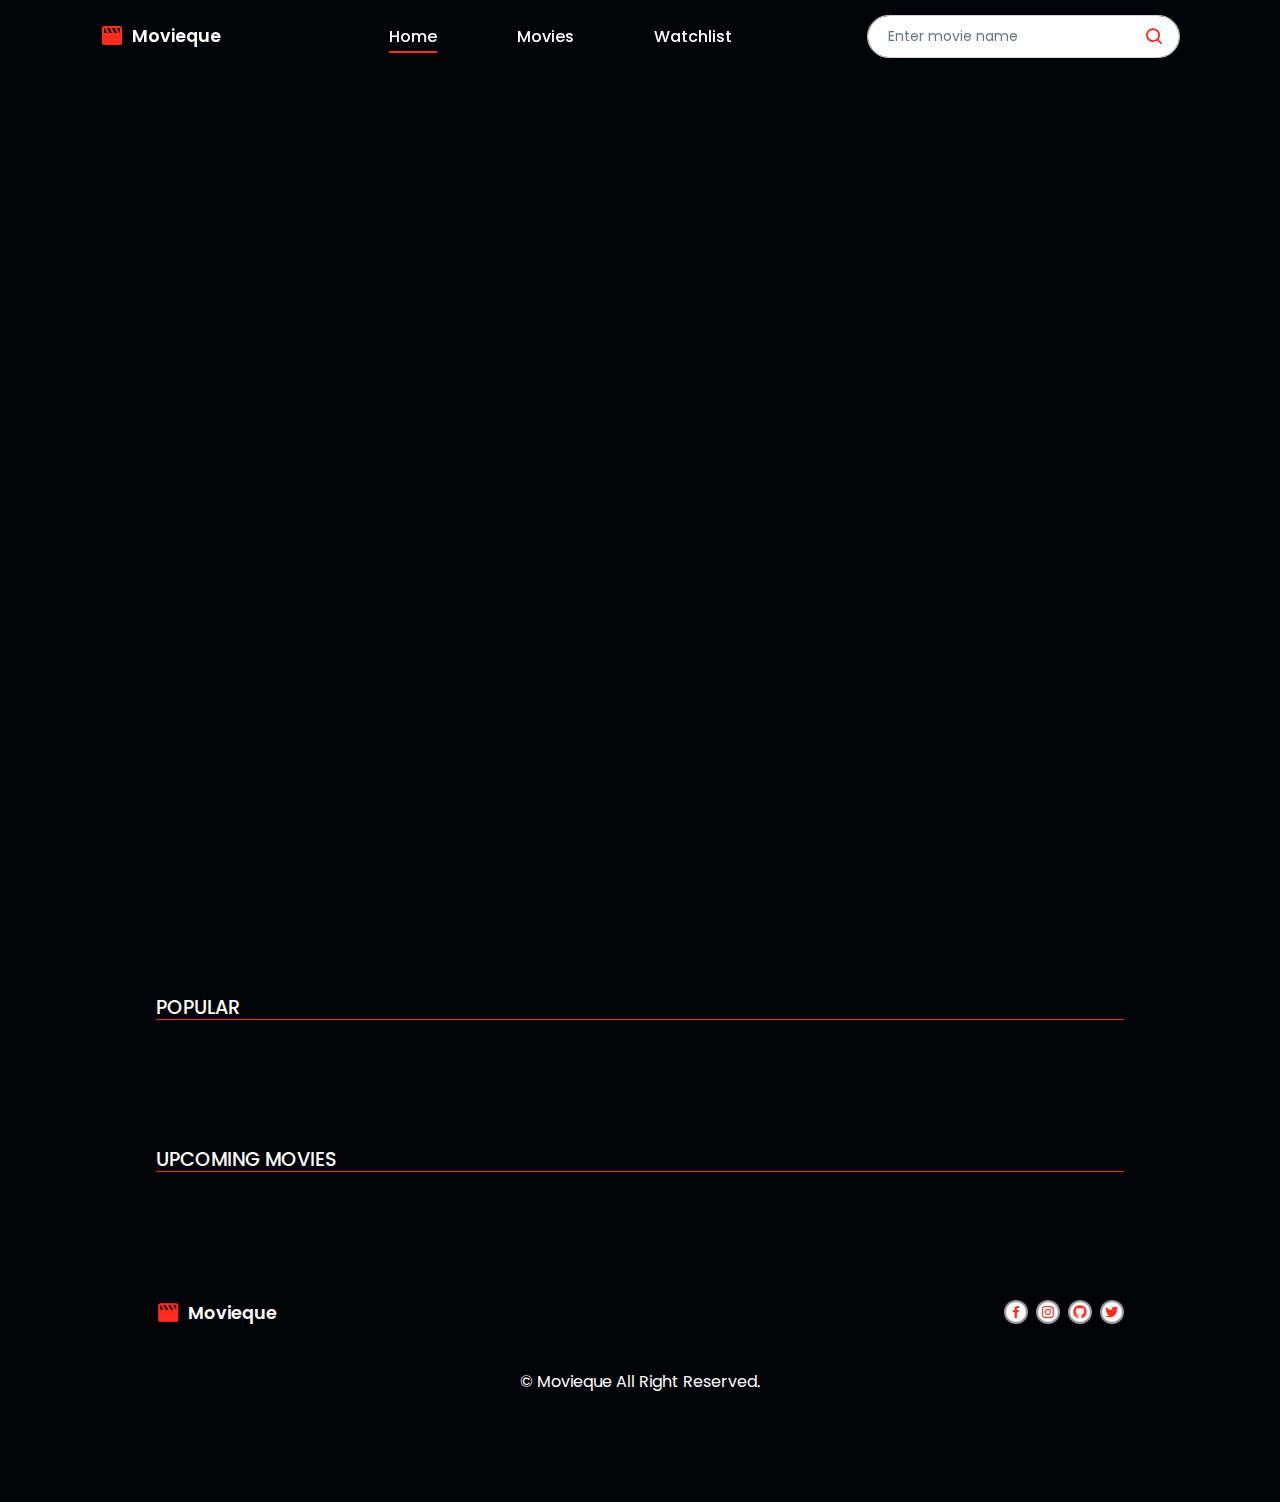
<file: index.html>
<!doctype html>
<html lang="id">
<head>
    <meta charset="UTF-8">
    <meta name="viewport"
          content="width=device-width, user-scalable=no, initial-scale=1.0, maximum-scale=1.0, minimum-scale=1.0">
    <meta http-equiv="X-UA-Compatible" content="ie=edge">

        
        <!-- Link ke style css -->
        <link rel="stylesheet" href="assets/css/style.css">

         <!-- link ke swiper css -->
        <link rel="stylesheet"href="https://cdn.jsdelivr.net/npm/swiper@11/swiper-bundle.min.css"/>

        <!-- link ke bootstrap css -->
        <link rel="stylesheet" href="assets/css/bootstrap.min.css">

        <!-- link ke boxicon -->
        <link rel="stylesheet" href="https://cdn.jsdelivr.net/npm/boxicons@latest/css/boxicons.min.css">
        

        <title>Home | Movieque</title>
        <link rel="icon" type="image/x-icon" href="assets/img/logo/logo.png">
    
</head>
<body>

    <!-- Navbar -->
    <header>
        <a href="index.html" class="logo">
            <i class='bx bxs-movie'></i> Movieque
        </a>
    
        <div class="bx bx-menu" id="menu-icon"></div>
    
        <ul class="navbar-main mb-0">
            <li><a href="index.html" class="nav_active">Home</a></li>
            <li><a href="movies.html">Movies</a></li>
            <li><a href="watchlist.html">Watchlist</a></li>
        </ul>
        <form class="search-form" id="search-form" action="movies.html">
            <input type="text" id="search-input" name="keyword" class="form-control rounded-5" placeholder="Enter movie name">
            <button type="submit"><i class='bx bx-search'></i></button>
        </form>
    </header>

    <!-- Jumbotron -->
    <section class="jumbotron-section">
        <div class="jumbotron swiper" id="jumbotron">
            <div class="swiper-wrapper" id="topRated">
                <!-- Jumbotron Top Rated Movies -->
            </div>
            
            <div class="swiper-pagination"></div>
        </div>
    </section>
   
    <!-- Section Popular -->
    <section class="popular">
        <h2 class="heading-popular">Popular</h2>

        <div class="popular-container swiper">
            <div class="swiper-wrapper" id="popular">
                <!-- Popular Movie -->
            </div>
        </div>
    </section>
   
    <!-- Section upcoming -->
    <section class="new-movies">
        <h2 class="heading-new">Upcoming Movies</h2>
        <div class="new-container" id="upcomingMovies">
            <!-- Upcoming Movies -->
        </div>
    </section>

    <!-- Footer -->
    <section class="footer">
        <a href="" class="logo">
            <i class='bx bxs-movie'></i> Movieque
        </a>
        <div class="social">
            <a href="#"><i class='bx bxl-facebook'></i></a>
            <a href="https://www.instagram.com/arikusuma.05/"><i class='bx bxl-instagram'></i></a>
            <a href="https://github.com/ArikusumaWardana"><i class='bx bxl-github'></i></a>
            <a href="#"><i class='bx bxl-twitter'></i></a>
        </div>
    </section>
    <div class="copyright">
        <p>&#169; Movieque All Right Reserved.</p>
    </div>
    

    <!-- Link ke swiper js -->
    <script src="https://cdn.jsdelivr.net/npm/swiper@11/swiper-bundle.min.js"></script>
    
    <!-- Link ke script js -->
    <script src="assets/js/script.js"></script> 
    
    <!-- Link ke view js -->
    <script src="assets/js/view.js"></script>
    
    <!-- Link ke bootstrap js -->
    <script src="assets/js/bootstrap.min.js"></script>

</body> 
</html>
</file>
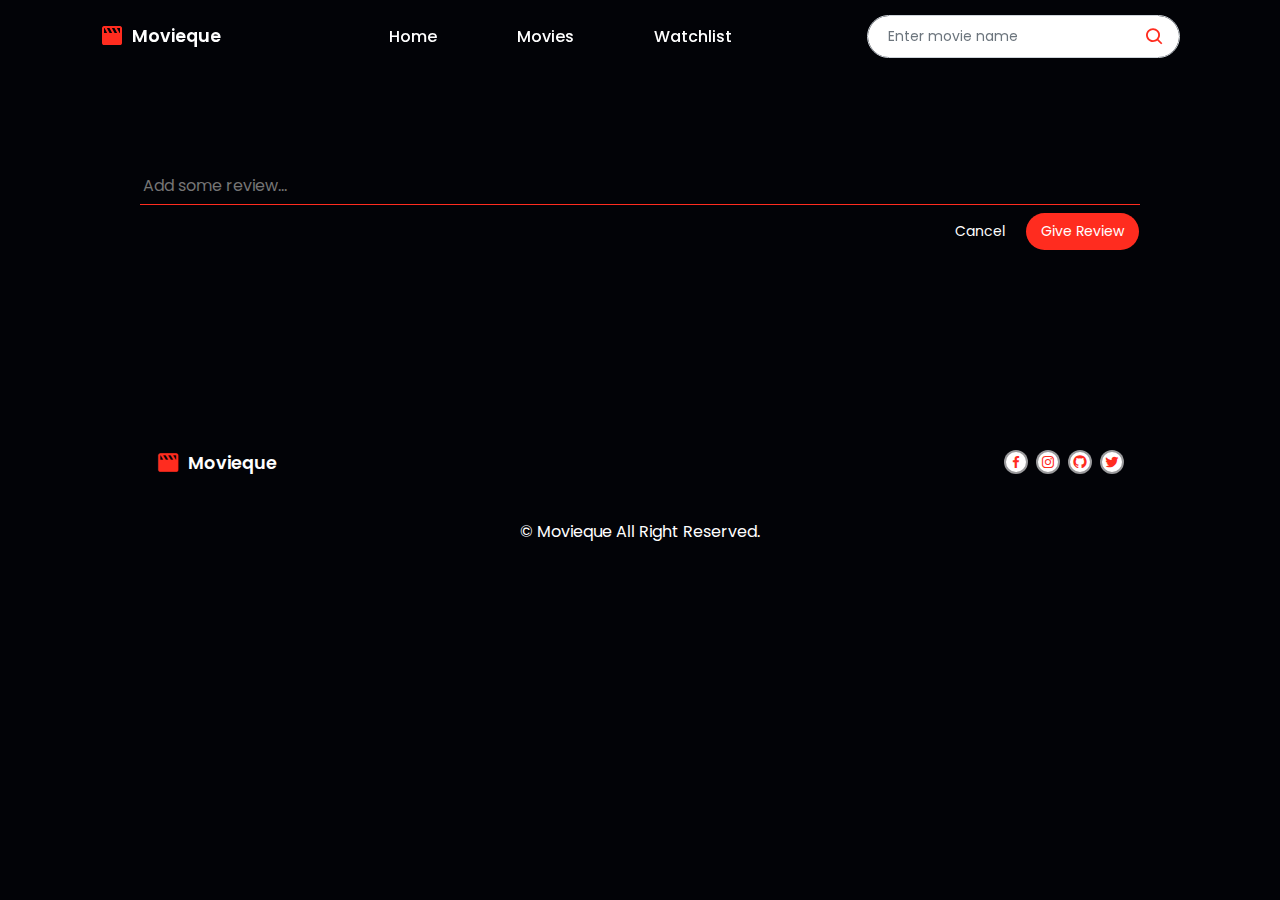
<file: detail-movies.html>
<!doctype html>
<html lang="id">
<head>
    <meta charset="UTF-8">
    <meta name="viewport"
          content="width=device-width, user-scalable=no, initial-scale=1.0, maximum-scale=1.0, minimum-scale=1.0">
    <meta http-equiv="X-UA-Compatible" content="ie=edge">

        
        <!-- Link ke style css -->
        <link rel="stylesheet" href="assets/css/style.css">

         <!-- link ke swiper css -->
        <link rel="stylesheet"href="https://cdn.jsdelivr.net/npm/swiper@11/swiper-bundle.min.css"/>

        <!-- link ke bootstrap css -->
        <link rel="stylesheet" href="assets/css/bootstrap.min.css">

        <!-- link ke boxicon -->
        <link rel="stylesheet" href="https://cdn.jsdelivr.net/npm/boxicons@latest/css/boxicons.min.css">
        

        <title>Detail Movies | Movieque</title>
        <link rel="icon" type="image/x-icon" href="assets/img/logo/logo.png">
    
</head>
<body>

    <!-- Navbar -->
    <header>
        <a href="index.html" class="logo">
            <i class='bx bxs-movie'></i> Movieque
        </a>
    
        <div class="bx bx-menu" id="menu-icon"></div>
    
        <ul class="navbar-main mb-0">
            <li><a href="index.html">Home</a></li>
            <li><a href="movies.html">Movies</a></li>
            <li><a href="watchlist.html">Watchlist</a></li>
        </ul>
        <form class="search-form" id="search-form" action="movies.html">
            <input type="text" id="search-input" name="keyword" class="form-control rounded-5" placeholder="Enter movie name">
            <button type="submit"><i class='bx bx-search'></i></button>
        </form>
    </header>

    <!-- Content -->
    <section id="detailMovies">
        <div class="body-detail">
            <!-- Detail Movies -->
        </div>
    </section>

    <!-- Review Form -->
    <section class="review">
        <div class="review-body w-100">
            <form class="form-review w-100 text-end">
                <input type="text" name="" id="inputReviews" class="review-input w-100" placeholder="Add some review...">
                <button type="button" class="btn-cancel" onclick="clearInput()">Cancel</button>
                <button type="button" class="btn-submit" onclick="createReviews()">Give Review</button>
            </form>
        </div>
    </section>

    <!-- Review Result -->
    <section class="review-result" id="reviewResult">
        <div class="review-result-body">
            
        </div>
    </section>

    <!-- Footer -->
    <section class="footer">
        <a href="" class="logo">
            <i class='bx bxs-movie'></i> Movieque
        </a>
        <div class="social">
            <a href="#"><i class='bx bxl-facebook' ></i></a>
            <a href="https://www.instagram.com/arikusuma.05/"><i class='bx bxl-instagram'></i></a>
            <a href="https://github.com/ArikusumaWardana"><i class='bx bxl-github'></i></a>
            <a href="#"><i class='bx bxl-twitter' ></i></a>
        </div>
    </section>
    <div class="copyright">
        <p>&#169; Movieque All Right Reserved.</p>
    </div>
    
    

    <!-- Link ke swiper js -->
    <script src="https://cdn.jsdelivr.net/npm/swiper@11/swiper-bundle.min.js"></script>
    
    <!-- Link ke detail movies js -->
    <script src="assets/js/detail-movies.js"></script> 
    
    <!-- Link ke view js -->
    <script src="assets/js/view.js"></script>
    
    <!-- Link ke bootstrap js -->
    <script src="assets/js/bootstrap.min.js"></script>

    <script>
        getDetailMovies(queryParams.get('movie_id'));
    </script>

</body>
</html>
</file>
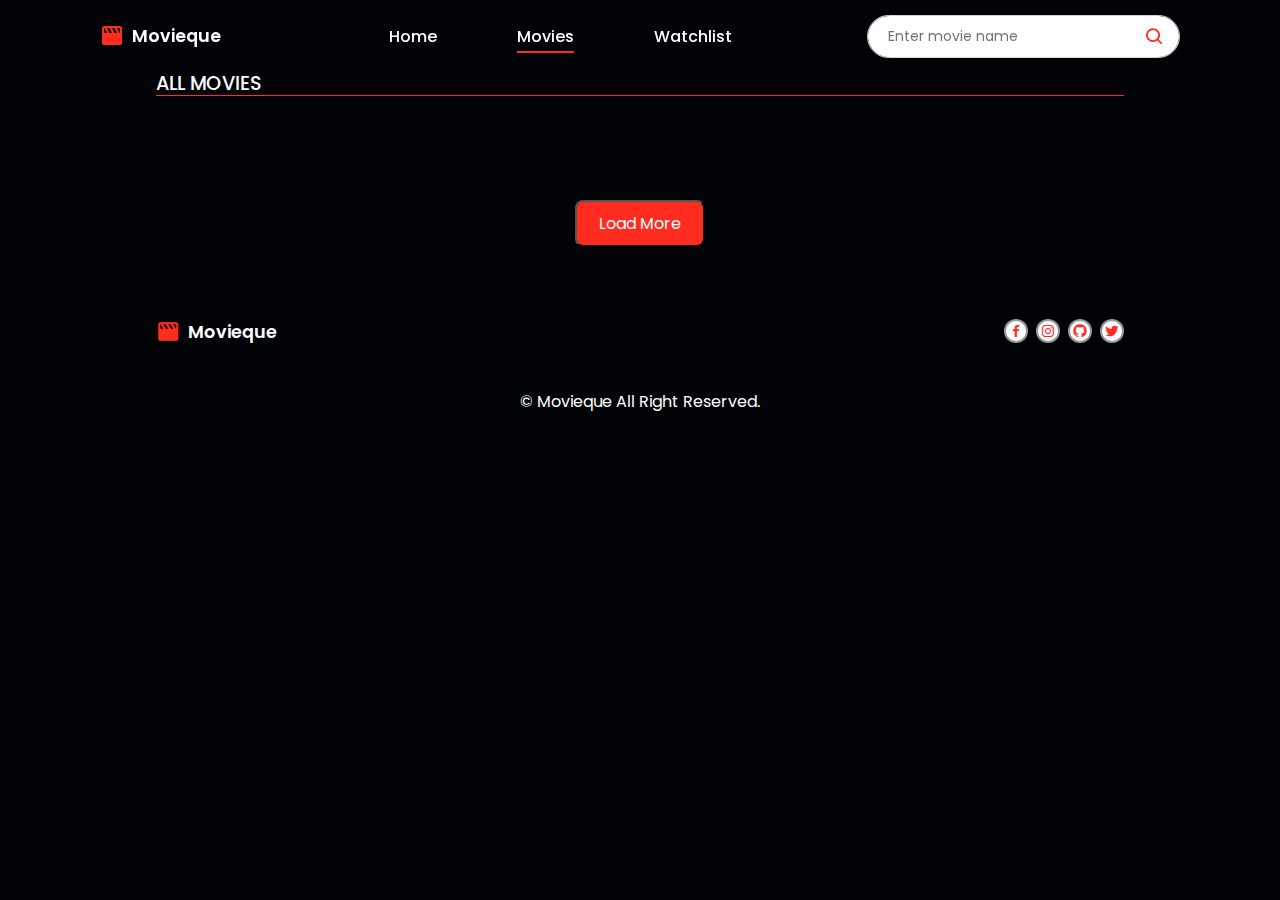
<file: movies.html>
<!doctype html>
<html lang="id">
<head>
    <meta charset="UTF-8">
    <meta name="viewport"
          content="width=device-width, user-scalable=no, initial-scale=1.0, maximum-scale=1.0, minimum-scale=1.0">
    <meta http-equiv="X-UA-Compatible" content="ie=edge">

        
        <!-- Link ke style css -->
        <link rel="stylesheet" href="assets/css/style.css">

         <!-- link ke swiper css -->
        <link rel="stylesheet"href="https://cdn.jsdelivr.net/npm/swiper@11/swiper-bundle.min.css"/>

        <!-- link ke bootstrap css -->
        <link rel="stylesheet" href="assets/css/bootstrap.min.css">

        <!-- link ke boxicon -->
        <link rel="stylesheet" href="https://cdn.jsdelivr.net/npm/boxicons@latest/css/boxicons.min.css">
        

        <title>All Movies | Movieque</title>
        <link rel="icon" type="image/x-icon" href="assets/img/logo/logo.png">
    
</head>
<body>

    <!-- Navbar -->
    <header>
        <a href="index.html" class="logo">
            <i class='bx bxs-movie'></i> Movieque
        </a>
    
        <div class="bx bx-menu" id="menu-icon"></div>
    
        <ul class="navbar-main mb-0">
            <li><a href="index.html">Home</a></li>
            <li><a href="movies.html" class="nav_active">Movies</a></li>
            <li><a href="watchlist.html">Watchlist</a></li>
        </ul>
        <form class="search-form" id="search-form" action="movies.html" >
            <input type="text" id="search-input" name="keyword" class="form-control rounded-5" placeholder="Enter movie name">
            <button type="submit"><i class='bx bx-search'></i></button>
        </form>
    </header>
   
    <!-- Content -->
    <section class="all-movies">
        <h2 class="heading-all-movies">All Movies</h2>
        <div class="all-movies-container" id="allMovies">
            <!-- All Movies -->
        </div>
    </section>

    <div class="text-center mt-5">
        <button id="load-more-btn" class="btn-main">Load More</button>
    </div>

    <!-- Footer -->
    <section class="footer">
        <a href="" class="logo">
            <i class='bx bxs-movie'></i> Movieque
        </a>
        <div class="social">
            <a href="#"><i class='bx bxl-facebook' ></i></a>
            <a href="https://www.instagram.com/arikusuma.05/"><i class='bx bxl-instagram'></i></a>
            <a href="https://github.com/ArikusumaWardana"><i class='bx bxl-github'></i></a>
            <a href="#"><i class='bx bxl-twitter' ></i></a>
        </div>
    </section>
    <div class="copyright">
        <p>&#169; Movieque All Right Reserved.</p>
    </div>
    

    <!-- Link ke swiper js -->
    <script src="https://cdn.jsdelivr.net/npm/swiper@11/swiper-bundle.min.js"></script>
    
    <!-- Link ke movies js -->
    <script src="assets/js/movies.js"></script> 
    
    <!-- Link ke view js -->
    <script src="assets/js/view.js"></script>
    
    <!-- Link ke bootstrap js -->
    <script src="assets/js/bootstrap.min.js"></script>

</body> 
</html>
</file>
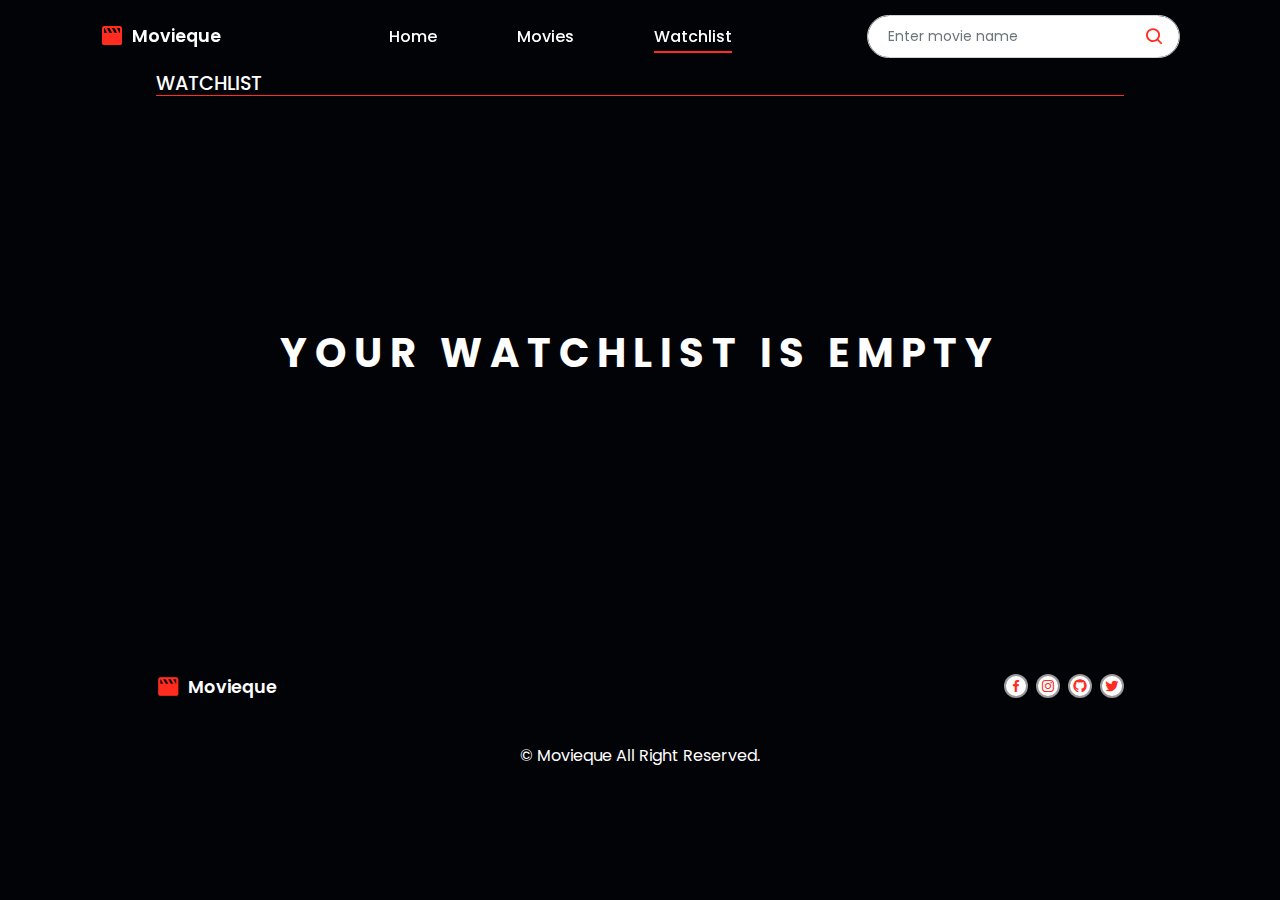
<file: watchlist.html>
<!doctype html>
<html lang="id">
<head>
    <meta charset="UTF-8">
    <meta name="viewport"
          content="width=device-width, user-scalable=no, initial-scale=1.0, maximum-scale=1.0, minimum-scale=1.0">
    <meta http-equiv="X-UA-Compatible" content="ie=edge">

        <!-- Link ke style css -->
        <link rel="stylesheet" href="assets/css/style.css">

         <!-- link ke swiper css -->
        <link rel="stylesheet"href="https://cdn.jsdelivr.net/npm/swiper@11/swiper-bundle.min.css"/>

        <!-- link ke bootstrap css -->
        <link rel="stylesheet" href="assets/css/bootstrap.min.css">

        <!-- link ke boxicon -->
        <link rel="stylesheet" href="https://cdn.jsdelivr.net/npm/boxicons@latest/css/boxicons.min.css">
        

        <title>Watchlist | Movieque</title>
        <link rel="icon" type="image/x-icon" href="assets/img/logo/logo.png">
    
</head>
<body>

    <!-- Navbar -->
    <header>
        <a href="index.html" class="logo">
            <i class='bx bxs-movie'></i> Movieque
        </a>
    
        <div class="bx bx-menu" id="menu-icon"></div>
    
        <ul class="navbar-main mb-0">
            <li><a href="index.html">Home</a></li>
            <li><a href="movies.html">Movies</a></li>
            <li><a href="watchlist.html" class="nav_active">Watchlist</a></li>
        </ul>
        <form class="search-form" id="search-form" action="movies.html">
            <input type="text" id="search-input" name="keyword" class="form-control rounded-5" placeholder="Enter movie name">
            <button type="submit"><i class='bx bx-search'></i></button>
        </form>
    </header>

    <!-- Content Watchlist -->
    <section class="watchlist-movies" id="watchlist">
        <h2 class="heading-watchlist">Watchlist</h2>
        <div class="watchlist-container">
            <!-- Watchlist -->
        </div>
    </section>

    <!-- Footer -->
    <section class="footer">
        <a href="" class="logo">
            <i class='bx bxs-movie'></i> Movieque
        </a>
        <div class="social">
            <a href="#"><i class='bx bxl-facebook' ></i></a>
            <a href="https://www.instagram.com/arikusuma.05/"><i class='bx bxl-instagram'></i></a>
            <a href="https://github.com/ArikusumaWardana"><i class='bx bxl-github'></i></a>
            <a href="#"><i class='bx bxl-twitter' ></i></a>
        </div>
    </section>
    <div class="copyright">
        <p>&#169; Movieque All Right Reserved.</p>
    </div>
    
    

    <!-- Link ke swiper js -->
    <script src="https://cdn.jsdelivr.net/npm/swiper@11/swiper-bundle.min.js"></script>
    
    <!-- Link ke watchlist js -->
    <script src="assets/js/watchlist.js"></script> 
    
    <!-- Link ke view js -->
    <script src="assets/js/view.js"></script>
    
    <!-- Link ke bootstrap js -->
    <script src="assets/js/bootstrap.min.js"></script>


</body>
</html>
</file>
<file: assets/css/style.css>
/* Google Fonts */
@import url('https://fonts.googleapis.com/css2?family=Poppins:wght@200;300;400;500;600;700&display=swap');

* {
    font-family: 'Poppins', sans-serif;
    margin: 0;
    padding: 0;
    box-sizing: border-box;
    text-decoration: none !important;
    list-style: none;
    scroll-padding-top: 2rem;
    scroll-behavior: smooth;
}

:root {
    --bg-color: #fff;
    --main-color: #ff2c1f;
    --text-color: #020307;
}

body {
    background: var(--text-color) !important;
    color: var(--bg-color) !important;
    width: 100%;
    height: 100%;
}

::-webkit-scrollbar {
    width: 7px;
}

::-webkit-scrollbar-track {
    background: var(--text-color) !important;
}

::-webkit-scrollbar-thumb {
    background: var(--main-color) !important;
    transition: 0.3s all linear;
    -webkit-transition: 0.3s all linear;
    -moz-transition: 0.3s all linear;
    -ms-transition: 0.3s all linear;
    -o-transition: 0.3s all linear;
}

::-webkit-scrollbar-thumb:hover {
    background: #ff1115;
}


/* Navbar */
header {
    position: fixed;
    width: 100%;
    top: 0;
    right: 0;
    z-index: 1000;
    display: flex;
    align-items: center;
    justify-content: space-between;
    padding: 15px 100px;
    transition: 0.2s all linear;
    -webkit-transition: 0.2s all linear;
    -moz-transition: 0.2s all linear;
    -ms-transition: 0.2s all linear;
    -o-transition: 0.2s all linear;
}

header.bg-nav {
    background-color: var(--text-color) !important;
    border-bottom: 1px solid var(--main-color) !important;
}

.logo {
    font-size: 1.1rem;
    font-weight: 600;
    color: var(--bg-color) !important;
    display: flex;
    align-items: center;
    column-gap: 0.5rem;
}

.logo .bx {
    font-size: 24px;
    color: var(--main-color) !important;
}

.navbar-main {
    display: flex;
    column-gap: 5rem;
}

.navbar-main ul {
    margin: 0 !important;
}

.navbar-main li {
    position: relative;
}


.navbar-main a {
    font-size: 1rem;
    font-weight: 500;
    color: var(--bg-color) !important;
}

.navbar-main a::after {
    content: '';
    width: 0;
    height: 2px !important; 
    position: absolute;
    background: var(--main-color) !important;
    left: 0;
    bottom: -4px !important;
    transition: 0.2s all linear;
    -webkit-transition: 0.2s all linear;
    -moz-transition: 0.2s all linear;
    -ms-transition: 0.2s all linear;
    -o-transition: 0.2s all linear;
}

.navbar-main a:hover::after, 
.navbar-main .nav_active::after,
.navbar-main a:focus::after {
    width: 100%;
}

#menu-icon {
    cursor: pointer;
    font-size: 24px;
    z-index: 1000001;
    display: none;
}

.btn-main {
    padding: 0.6rem 1.4rem;
    background-color: var(--main-color) !important;
    color: var(--bg-color) !important;
    font-weight: 400;
    border-radius: 0.5rem;
    -webkit-border-radius: 0.5rem;
    -moz-border-radius: 0.5rem;
    -ms-border-radius: 0.5rem;
    -o-border-radius: 0.5rem;
    transition: 0.4s all linear;
    -webkit-transition: 0.4s all linear;
    -moz-transition: 0.4s all linear;
    -ms-transition: 0.4s all linear;
    -o-transition: 0.4s all linear;
}

.btn-main:hover {
    background-color: #ff1115;
}

.dropdown-none {
    display: flex !important;
    
}

.dropdown-main {
    width: 165px !important;
    position: absolute;
    width: fit-content;
    display: none;
    flex-direction: column;
    top: 68px;
    right: 75px;
    background-color: var(--text-color) !important;
    border-radius: 10px;
    -webkit-border-radius: 10px;
    -moz-border-radius: 10px;
    -ms-border-radius: 10px;
    -o-border-radius: 10px;
    padding: 15px 20px 20px 20px;
    border: 1px solid var(--main-color) !important;
}

.name-drop {
    border-bottom: 1px solid var(--main-color) !important;
    font-weight: 500;
    font-size: 1rem;
    margin-bottom: 8px;
}

.drowdown-link {
    color: var(--bg-color) !important;
    padding: 5px;
    transition: 0.1s;
    -webkit-transition: 0.1s;
    -moz-transition: 0.1s;
    -ms-transition: 0.1s;
    -o-transition: 0.1s;
}

.drowdown-link:hover {
    color: var(--main-color) !important;
}

.search-form {
    position: relative;
    display: flex;
    align-items: center;
}

.search-form input {
    font-size: 14px;
    padding: 10px 20px;
}

.search-form button {
    position: absolute;
    right: 0;
    top: 1;
    font-size: 1.3rem;
    font-weight: bold;
    background: transparent;
    outline: none;
    border: none;
    margin-right: 15px;
    margin-top: 4px;
}

.search-form button i {
    color: var(--main-color);
}

/* End Navbar */


/* Start Jumbotron */
section {
    padding: 4.5rem 0 1.5rem;
}

.jumbotron-section {
    margin-top: -72px;
}

.jumbotron {
    position: relative;
    width: 100%;
    height: 100vh;
    min-height: 640px;
}

.swiper-img::before {
    content: "";
    position: absolute;
    top: 0;
    right: 0;
    bottom: 0;
    left: 0;
    background-color: rgb(2, 3, 6, 0.7) !important;
    z-index: 1;
}

.swiper-img img {
    position: absolute;
    width: 100%;
    height: 100%;
    object-fit: cover;
    object-position: top;
    z-index: 0;
}

.swiper-text {
    position: absolute;
    top: 50%;
    left: 5%;
    transform: translate(0, -50%);
    -webkit-transform: translate(0, -50%);
    -moz-transform: translate(0, -50%);
    -ms-transform: translate(0, -50%);
    -o-transform: translate(0, -50%);
    text-align: left;
    width: 100%;
    padding: 0 20px;
    box-sizing: border-box;
    z-index: 2;
}

.swiper-img .swiper-text a {
    display: inline-block;
}

.swiper-pagination-bullet {
    width: 6px !important;
    height: 6px !important;
    opacity: 1 !important;
    background: var(--bg-color) !important;
    border-radius: 0.2rem !important;
    -webkit-border-radius: 0.2rem !important;
    -moz-border-radius: 0.2rem !important;
    -ms-border-radius: 0.2rem !important;
    -o-border-radius: 0.2rem !important;
}

.swiper-pagination-bullet-active {
    width: 1rem !important;
    background: var(--main-color) !important;
}

.swiper-text {
    z-index: 1000;
    padding: 0 130px;
}

.swiper-text span {
    font-weight: 500;
    color: var(--bg-color) !important;
    text-transform: uppercase;
}

.swiper-text h1 {
    color: var(--bg-color) !important;
    font-weight: 700;
    font-size: 4rem;
    margin-bottom: 1rem;
}
/* End Jumbotron */


/* Start Popular And New Movies */


.heading-new,
.heading-popular,
.heading-all-movies,
.heading-watchlist,
.line {
    font-weight: 500;
    font-size: 1.2rem;
    text-transform: uppercase;
    border-bottom: 1px solid var(--main-color) !important;
    max-width: 968px;
    margin-left: auto;
    margin-right: auto;
}

.new-container,
.popular-container,
.all-movies-container,
.watchlist-container {
    max-width: 968px;
    margin-left: auto;
    margin-right: auto;
    display: grid;
    grid-template-columns: repeat(auto-fit, minmax(180px,auto)) ;
    gap: 1rem;
    margin-top: 2rem; 
}

.card-main {
    width: 184px;
}

.card-main .card-img {
    width: 184px;
    height: 270px;
}

.card-main .card-img img {
    width: 100%;
    height: 100%;
    object-fit: cover;
    transition: 0.1s all linear;
    -webkit-transition: 0.1s all linear;
    -moz-transition: 0.1s all linear;
    -ms-transition: 0.1s all linear;
    -o-transition: 0.1s all linear;
}

.card-main .new-img img:hover {
    transform: translateY(-4px);
    -webkit-transform: translateY(-4px);
    -moz-transform: translateY(-4px);
    -ms-transform: translateY(-4px);
    -o-transform: translateY(-4px);
}

.card-main h3 {
    font-size: 0.9rem;
    font-weight: 500;
}

.card-main span {
    font-size: 13px;
}

.link-movies {
    color: var(--bg-color) !important;
}

.link-movies:active {
    color: var(--main-color) !important;
}

.popular-container {
    display: grid; 
    gap: 1rem;
    max-width: 968px;
    margin-right: auto;
    margin-left: auto;
    margin-top: 2rem;
}

.popular-container .card .card-img img:hover {
    transform: translateY(0);
    -webkit-transform: translateY(0);
    -moz-transform: translateY(0);
    -ms-transform: translateY(0);
    -o-transform: translateY(0);
}
/* End Popular And New Movies */

/* Start Detail Movies */
.backdrop-detail {
    position: relative;
    width: 100%;
    margin-top: -72px;
}

.backdrop-detail img {
    width: 100%;
    height: 380px;
    filter: brightness(40%);
    -webkit-filter: brightness(40%);
    object-fit: cover;
    object-position: top;
    z-index: 0;
}

.container-detail {
    position: relative;
    width: 1000px;
    margin: 0 auto;
    z-index: 1;
}
.detail-body {
    position: relative;
    width: 100%;
}

.top-detail {
    margin-top: -170px;
}

.left-detail {
    position: relative;
    width: 250px;
    height: 340px;
    z-index: 2;
}

.left-detail img {
    width: 100%;
    height: 100%;
    display: block;
}

.btn-watchlist button {
    width: 100%;
}

.btn-watchlist button span {
    font-size: 14px;
}

.rating-duration-date {
    width: 610px;
}

.detail-desc {
    width: 600px;
}

.production-companies {
    width: 600px;
    display: flex;
    align-items: center;
    flex-direction: row;
    flex-wrap: wrap;
}

.production-companies .production-img {
    width: 100px;
    height: 40px;
    padding: 8px 18px;
    margin: 0 5px 7px 5px;
    border-radius: 10px;
    -webkit-border-radius: 10px;
    -moz-border-radius: 10px;
    -ms-border-radius: 10px;
    -o-border-radius: 10px;
    text-align: center;
}

.production-companies .production-img img {
    max-width: 100%;
    max-height: 100%;
    text-align: center;
}


/* Review */
.review,
.review-result {
    width: 1000px;
    margin: 0 auto;
}

.review .review-body form {
    width: 100%;
}

.review-input {
    background-color: transparent;
    color: white;
    padding: 6px 3px;
    border: none;
    border-bottom: 1px solid var(--main-color) !important;
}

.form-review button {
    color: white;
    background-color: transparent;
    border: none;
    outline: none;
    font-size: 14px;
    margin: 8px 1px;
    padding: 8px 15px;
    border-radius: 20px;
    -webkit-border-radius: 20px;
    -moz-border-radius: 20px;
    -ms-border-radius: 20px;
    -o-border-radius: 20px;
    transition: ease-in-out 0.05s;
    -webkit-transition: ease-in-out 0.05s;
    -moz-transition: ease-in-out 0.05s;
    -ms-transition: ease-in-out 0.05s;
    -o-transition: ease-in-out 0.05s;
}

.form-review .btn-cancel:hover {
    background-color: gray;
}

.form-review .btn-submit{
    background-color: var(--main-color);
}

.form-review .btn-submit:disabled {
    background-color: gray;
}

.review-input:focus {
    border: none;
    outline: none;
}

/* Review Result */
.reviews-body {
    display: flex;
    justify-content: space-between;
    align-items: center;
}

.reviews {
    width: 800px;
}

.reviews span {
    font-size: 14px;
    font-weight: bold;
}

.reviews p {
    font-size: 13px;
}

.icon-review {
    width: 40px;
}

.icon-review img {
    width: 100%;
}

.reviews-body {
    border-bottom: 0.1px solid rgb(46, 46, 46);
    margin-bottom: 20px;
}

.right-section button {
    background-color: transparent;
    border: none;
    outline: none;
    font-size: 20px;
    color: gray;
    transition: ease-in-out 0.1s;
    -webkit-transition: ease-in-out 0.1s;
    -moz-transition: ease-in-out 0.1s;
    -ms-transition: ease-in-out 0.1s;
    -o-transition: ease-in-out 0.1s;
}

.right-section button:hover {
    color: var(--main-color);
}

/* End Detail Movies */


/* Start Watchlist */
.btn-remove {
    display: flex;
    justify-content: space-between;
    align-items: center;
}

.btn-remove button {
    background-color: transparent;
    color: gray;
    border: none;
    font-size: 19px;
}

.btn-remove button:hover {
    color: var(--main-color);
}

.watchlist-container {
    display: flex;
    justify-content: center;
    align-items: center;
    height: 50vh;
}


.empty-watchlist {
    text-align: center;
}

.empty-watchlist h1 {
    margin: 0;
    font-weight: bold;
    text-transform: uppercase;
    letter-spacing: 0.5rem;
}

/* Start Footer */
.footer {
    max-width: 968px;
    margin-left: auto;
    margin-right: auto;
    display: flex;
    justify-content: space-between;
}

.social {
    display: flex;
    align-items: center;
    column-gap: 0.5rem;
}

.social .bx {
    background-color: var(--bg-color) !important;
    font: 2rem;
    border-radius: 50%;
    -webkit-border-radius: 50%;
    -moz-border-radius: 50%;
    -ms-border-radius: 50%;
    -o-border-radius: 50%;
    border: 2px solid rgb(2, 3, 7, 0.4);
    color: var(--main-color) !important;
    padding: 2px;
    transition: 0.1s all linear;
    -webkit-transition: 0.1s all linear;
    -moz-transition: 0.1s all linear;
    -ms-transition: 0.1s all linear;
    -o-transition: 0.1s all linear;
}

.social .bx:hover {
    color: var(--bg-color) !important;
    background-color: var(--main-color) !important;
}

.copyright {
    padding: 20px;
    text-align: center;

}
</file>
